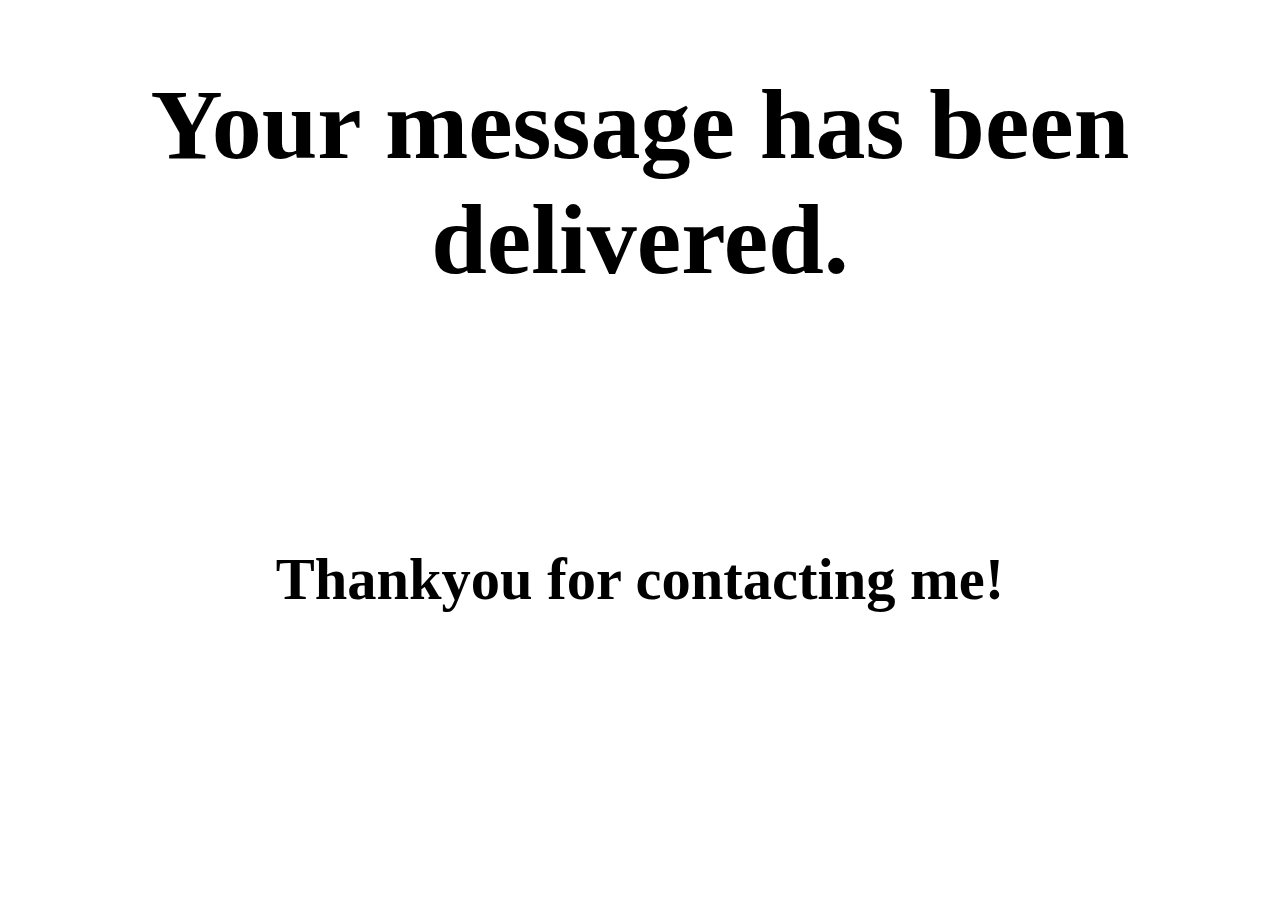
<file: thankyou.html>
<!DOCTYPE html>
<html lang="en">
<head>
    <meta charset="UTF-8">
    <meta http-equiv="X-UA-Compatible" content="IE=edge">
    <meta name="viewport" content="width=device-width, initial-scale=1.0">
    <title>Thank you</title>
</head>
<body style="text-align: center; margin-top: 40px; font-size: 50px;" >
    <h1> Your message has been delivered.<h1>
    <br/><h3> Thankyou for contacting me!</h3>
</body>
</html>
</file>
